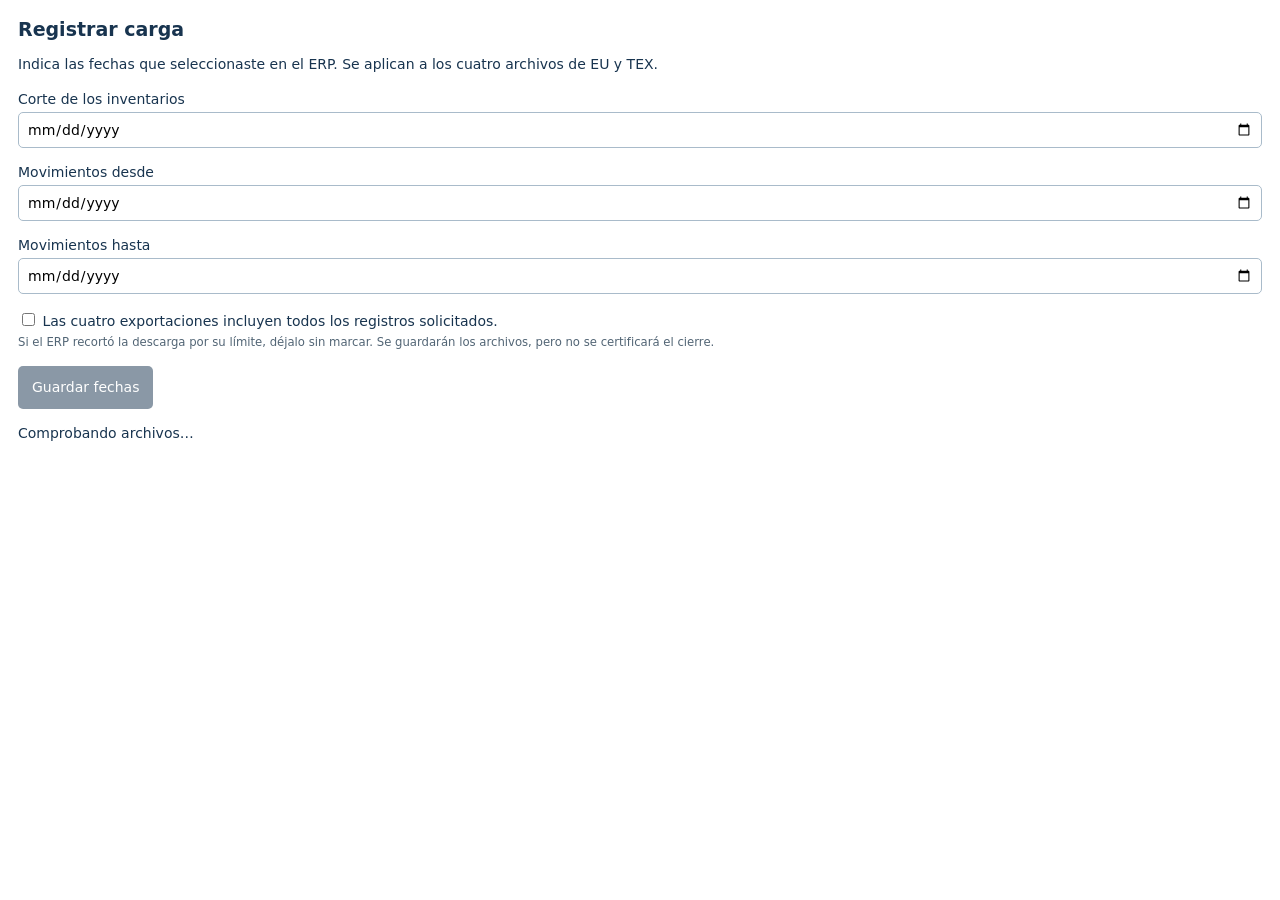
<file: apps-script/inventory-history/CargaHistorica.html>
<!DOCTYPE html>
<html lang="es"><head><meta charset="utf-8"><base target="_top"><style>
body{font:14px system-ui,sans-serif;color:#18344f;margin:18px}h1{font-size:19px}p,li{line-height:1.5}ul{padding-left:18px;font-size:12px;overflow-wrap:anywhere}label{display:block;margin:16px 0 5px}input[type=date]{box-sizing:border-box;width:100%;padding:8px;border:1px solid #a9bbca;border-radius:5px;font:inherit}button{background:#18344f;color:white;padding:11px 14px;border:0;border-radius:5px;font:inherit;cursor:pointer}button:disabled{opacity:.5}#status{white-space:pre-wrap}small{display:block;color:#526575;line-height:1.5}
</style></head><body>
<h1>Registrar carga</h1><p>Indica las fechas que seleccionaste en el ERP. Se aplican a los cuatro archivos de EU y TEX.</p>
<ul id="files"></ul>
<form id="form">
<label for="cutoff">Corte de los inventarios</label><input id="cutoff" type="date" required>
<label for="from">Movimientos desde</label><input id="from" type="date" required>
<label for="to">Movimientos hasta</label><input id="to" type="date" required>
<label><input id="complete" type="checkbox"> Las cuatro exportaciones incluyen todos los registros solicitados.</label>
<small>Si el ERP recortó la descarga por su límite, déjalo sin marcar. Se guardarán los archivos, pero no se certificará el cierre.</small>
<p><button id="submit" disabled>Guardar fechas</button></p>
</form><p id="status" role="status">Comprobando archivos…</p>
<script>
let fingerprint='';const $=id=>document.getElementById(id);
function fail(error){$('status').textContent=error.message||String(error);$('submit').disabled=false;}
google.script.run.withSuccessHandler(data=>{fingerprint=data.fingerprint;data.files.forEach(f=>{const li=document.createElement('li');li.textContent=f.role+': '+f.name;$('files').append(li);});$('status').textContent='';$('submit').disabled=false;}).withFailureHandler(error=>{$('status').textContent=error.message||String(error);}).datosFormularioHistoricoPT();
$('form').addEventListener('submit',event=>{event.preventDefault();$('submit').disabled=true;$('status').textContent='Guardando…';google.script.run.withSuccessHandler(result=>{$('status').textContent=result.message;}).withFailureHandler(fail).registrarCargaHistoricaPT({fingerprint,cutoff:$('cutoff').value,from:$('from').value,to:$('to').value,complete:$('complete').checked});});
</script></body></html>
</file>
